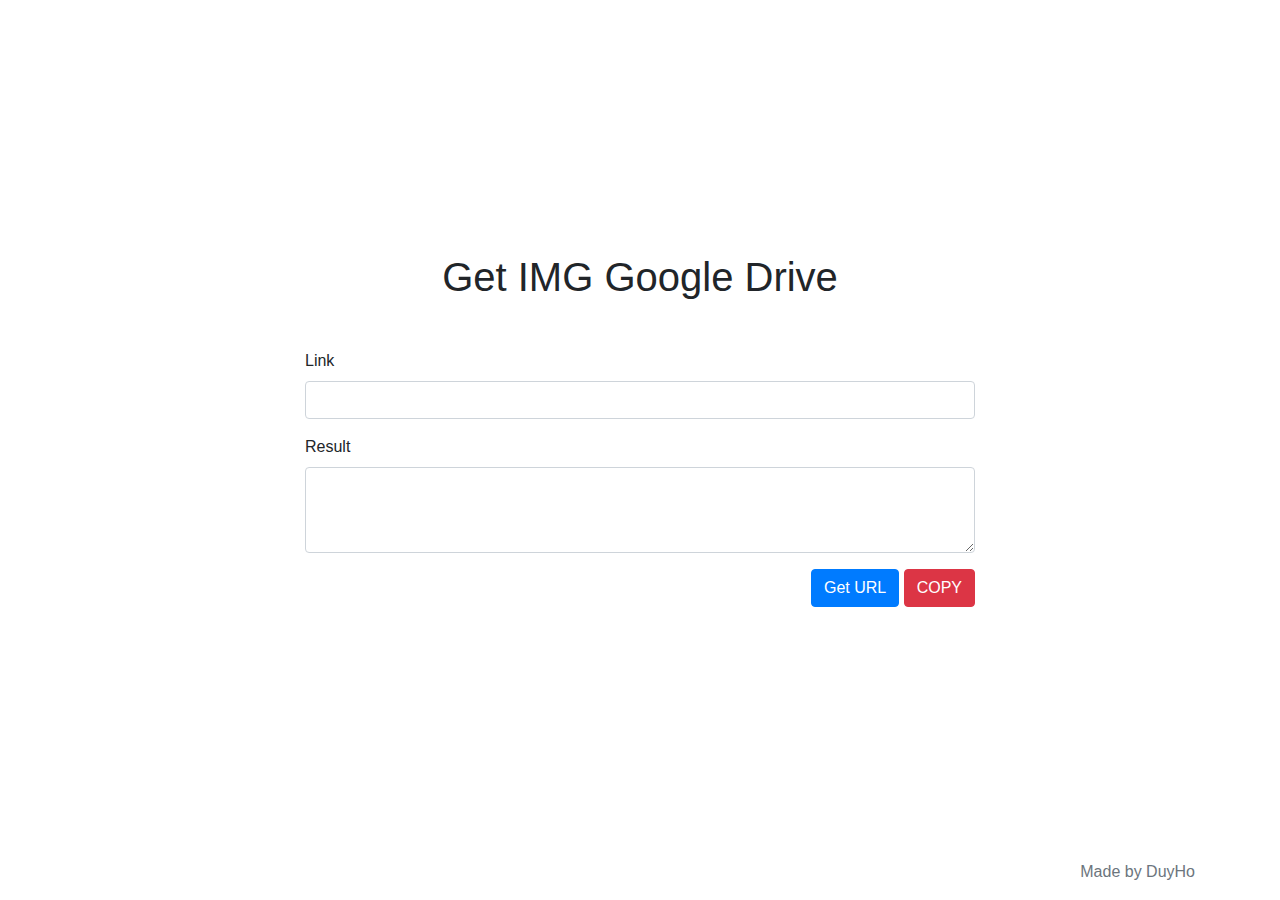
<file: getimage.html>
<!DOCTYPE html>
<html lang="en">
  <head>
    <title>Title</title>
    <!-- Required meta tags -->
    <meta charset="utf-8" />
    <meta
      name="viewport"
      content="width=device-width, initial-scale=1, shrink-to-fit=no"
    />

    <!-- Bootstrap CSS -->
    <link
      rel="stylesheet"
      href="https://stackpath.bootstrapcdn.com/bootstrap/4.3.1/css/bootstrap.min.css"
      integrity="sha384-ggOyR0iXCbMQv3Xipma34MD+dH/1fQ784/j6cY/iJTQUOhcWr7x9JvoRxT2MZw1T"
      crossorigin="anonymous"
    />
    <style>
      @media only screen and (min-width: 768px) {
        .responsive {
          min-width: 700px;
        }
      }
    </style>
  </head>
  <body>
    <div class="container d-flex flex-column" style="height: 100vh">
      <div class="row m-auto responsive">
        <div class="col-12">
          <h1 class="text-center mb-5">Get IMG Google Drive</h1>
          <div class="form-group">
            <label for="">Link</label>
            <input
              type="text"
              class="form-control"
              name=""
              id="link"
              aria-describedby="helpId"
              placeholder=""
            />
          </div>
          <div class="form-group">
            <label for="">Result</label>
            <textarea class="form-control" name="" id="result" rows="3"></textarea>
          </div>
          <div class="text-right">
            <button class="btn btn-primary" id="submit">Get URL</button>
            <button class="btn btn-danger" id="copy">COPY</button>
          </div>
        </div>
      </div>
      <footer class="text-right mb-3 text-secondary">Made by DuyHo</footer>
    </div>
    <!-- Optional JavaScript -->
    <!-- jQuery first, then Popper.js, then Bootstrap JS -->
    <script
      src="https://code.jquery.com/jquery-3.7.1.min.js"
      integrity="sha256-/JqT3SQfawRcv/BIHPThkBvs0OEvtFFmqPF/lYI/Cxo="
      crossorigin="anonymous"
    ></script>
    <script>
      $("#submit").on("click", function (e) {
        let link = $("#link").val();
        $.get(link, function (data) {
          const regexLink = /(https:\/\/lh3\.\w+\.com\/[\w\-\=\/]+)/;
          let link = data.match(regexLink);
          if (link.length > 0) {
            $("#result").text(link[0]);
          } else $("#result").text("Không tìm thấy");
        }).fail(() => {
          $("#result").text("Lỗi");
        });
      });

      $("#copy").on("click", function () {
        let result = $("#result").select();
        navigator.clipboard.writeText(result.val());
      });
    </script>
  </body>
</html>
</file>
